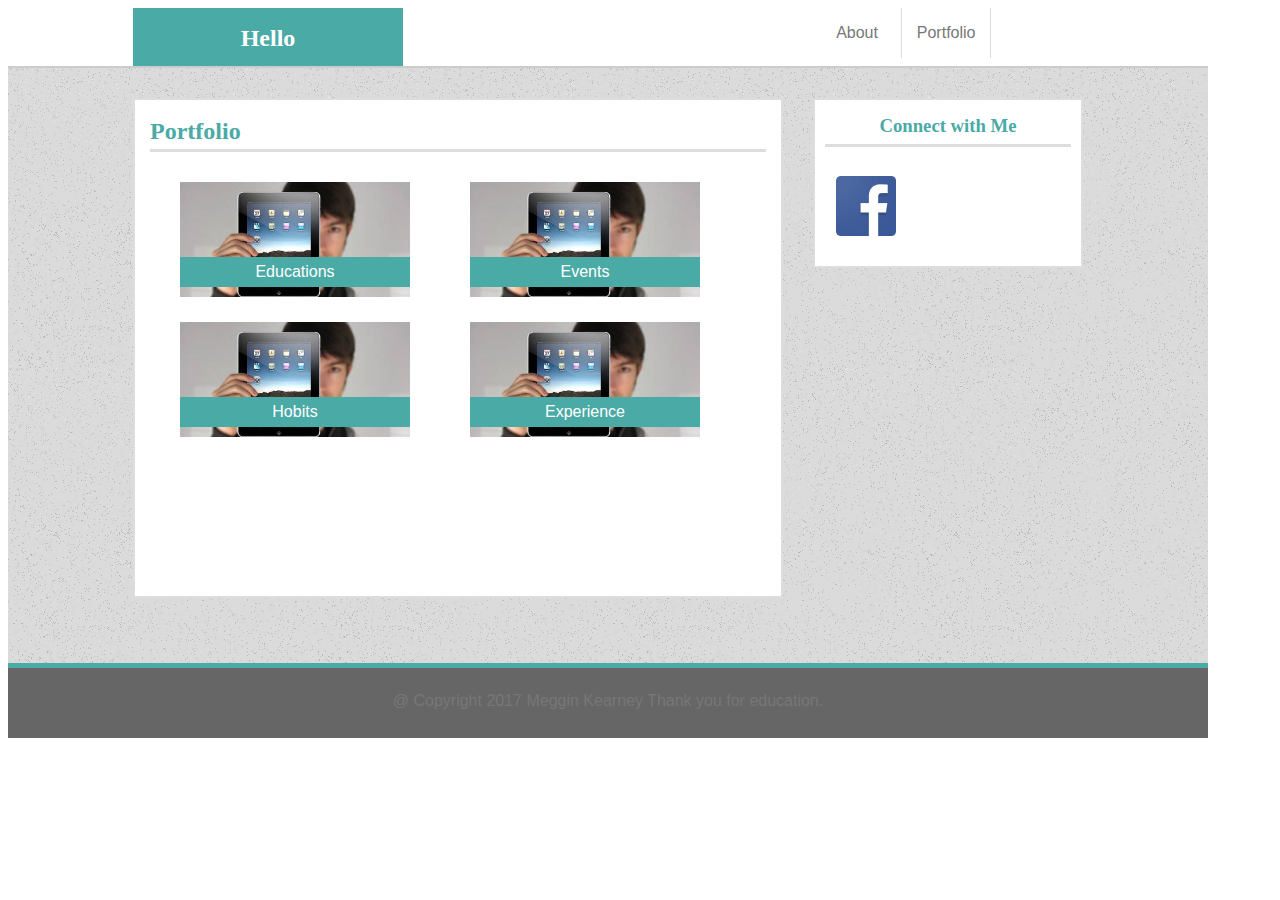
<file: portfolio.html>
<!DOCTYPE html>
<html lang="en-us">
<head>
	<!-- Document responsive across devices. -->
	<meta name="viewport" content="width=device-width, initial-scale=1">
	<!-- Document's character set. -->
    <meta charset="UTF-8">
	<title>My Portfolio</title>
	<!-- Linking CSS -->
	<link rel="stylesheet" type="text/css" href="assets/css/style.css">
	<link rel="stylesheet" type="text/css"
	      href="https://fonts.googleapis.com/css?family=Montserrat">
</head>
<body>

	<div class="header-container">
		<header>Hello</header>

		<nav>
			<ul>
				<li class="border"><a href="index.html">About</a></li>
				<li class="border"><a href="portfolio.html">Portfolio</a></li>
			</ul>
		</nav>
	</div>

	<div class="main-container">
		<section id="project-portfolio">
			<h2>Portfolio</h2>

			<!-- Using single placeholder image for now. -->
			<ul class="project">
				<li class="box"><div><img class="project" src="assets/images/placeholder-1.jpg" alt="Project 1"><span class="project-title">Educations</span></div></li>
				<li class="box"><div><img class="project" src="assets/images/placeholder-1.jpg" alt="Project 1"><span class="project-title">Events</span></div></li>
				<li class="box"><div><img class="project" src="assets/images/placeholder-1.jpg" alt="Project 1"><span class="project-title">Hobits</span></div></li>
				<li class="box"><div><img class="project" src="assets/images/placeholder-1.jpg" alt="Project 1"><span class="project-title">Experience</span></div></li>
			</ul>
    	</section>
    	
    	<section id="social-links">
    		<h3>Connect with Me</h3>
			<ul>
        		<li><a href="https://www.facebook.com/Teerawat.Sumrit"><img class="icon" src="assets/images/facebook.png" alt="GitHub Profile"></a></li>
      		</ul>
    	</section>
	</div>

	<!-- Don't remove-->
	<footer>&#64; Copyright 2017 Meggin Kearney Thank you for education.</footer>
</body>
</html>
</file>
<file: assets/css/style.css>
/* So padding and border no longer increase width. */
* {
  box-sizing: border-box;
}

/* Some default document settings. */
body {
	color: #777777;
	font-family: 'Arial', 'Helvetica Neue', Helvetica, sans-serif;
	line-height: 30px;
	text-align: left;
	/* Set width to 1200 instead of 960 for better layout (in my humble opinion). */
	width: 1200px;
}

header	{
	float: left;
	background-color: #4aaaa5;
	border-bottom: none;
	color: #ffffff;
	height: 100%;
	width: 270px;
	margin-left: 125px;
	margin-bottom: 0;
	font-family: 'Georgia', Times, Times New Roman, serif;
	text-align: center;
	font-size: 1.5em;
	font-weight: bold;
	vertical-align: middle;
	padding-top: 15px;
}

h2,
h3	{
	color: #4aaaa5;
	border-bottom:	3px solid #dddddd;
	font-family: 'Georgia', Times, Times New Roman, serif;
	margin-top: 1px;
	padding-bottom: 3px;
}

nav	{
	width: 270px;
	float: right;
	text-align: center;
	margin-right: 125px;
}

ul {
	list-style: none;
	margin: 0;
	padding: 0;
}

li {
	float: left;
	width: 33%;
	padding: 10px;
}

li.border {
	border-right: 1px solid #dddddd;
	padding: 10px;
}

a {
	color: #777777;
	text-decoration: none;
}

/* Nav links turn teal on hover. */
a:hover {
  color: #4aaaa5;
}

.icon {
	width: 60px;
	height: auto;
	color: none;
	border-right: none;
}

/* Rotates social icon in contacts on hover. */
.icon:hover {
	transform: rotate(-10deg);
	-ms-transform: rotate(-10deg);
	-webkit-transform: rotate(-10deg);
	-moz-transform: rotate(-10deg);
	-o-transform: rotate(-10deg);
}

section	{
	background-color: #ffffff;
	float: left;
	color: #777777;
	border: 2px solid #dddddd;
}

input,
textarea {
	width: 100%;
	padding: 10px 20px 10px 10px;
    margin: 8px 0;
    border-color: #dddddd;
    border-style: solid;
    border-width: thin;
}

/* Need to use a pseudoclass to control placeholder. */
input,
textarea,
input::-webkit-input-placeholder {
    font-size: 16px;
}

footer {
	clear: both;
	margin: 0 auto;
	vertical-align: middle;
	padding: 18px;
	height: 70px;
	background-color: #666666;
	width: 100%;
	border-bottom: none;
	color: #777777;
	text-align: center;
}

.header-container {
	border-bottom: 2px solid #cccccc;
	background-color: #ffffff;
	height: 60px;
}

.main-container {
	clear: both;
	overflow: auto;
	margin: 0 auto;
	background-image: url("../images/background.png");
	height: 600px;
	width: 100%;
	border-bottom: 5px solid #4aaaa5;
}

.box {
	display: inline-block;
	width: 250px;
	height: 100px;
	margin: 20px;
}

/* Rotates project in portfolio on hover. */
.box:hover {
	transform: rotate(-10deg);
	-ms-transform: rotate(-10deg);
	-webkit-transform: rotate(-10deg);
	-moz-transform: rotate(-10deg);
	-o-transform: rotate(-10deg);
}

.project {
	float: left;
	position: relative;
	top:	-10px;
	width: 100%;
}

.project-title {
	float: left;
	position: relative;
	top: -50px;
	width: 100%;
	height: 30px;
	background-color: #4aaaa5;
	color: #ffffff;
	text-align: center;
}

.button {
	background-color: #4aaaa5;
	color: #ffffff;
	width: 100px;
	height: 40px;
	font-size: 16px;
	border: none;
	position: relative;
	top: -8px;
}

/* Button turns dark on hover. */
.button:hover {
	background-color: #374865;
}

#social-links {
	float: right;
	padding: 10px;
	width: 270px;
	top: 30px;
	text-align: center;
	margin-right: 125px;
	margin-top: 30px
}

#main-bio,
#contact-form,
#project-portfolio {
	position: relative;
	text-align: left;
	width: 650px;
	top: 30px;
	margin-left: 125px;
	margin-bottom: 50px;
}

#main-bio {
	height: auto;
	padding: 20px;
}

#bio-image {
	clear: right;
	float: left;
	margin-right: 20px;
	width: 200px;
	height: 200px;
}

#contact-form {
	padding: 20px;
	height: 500px;
}

#project-portfolio {
	padding: 15px;
	height: 500px;
}
</file>
